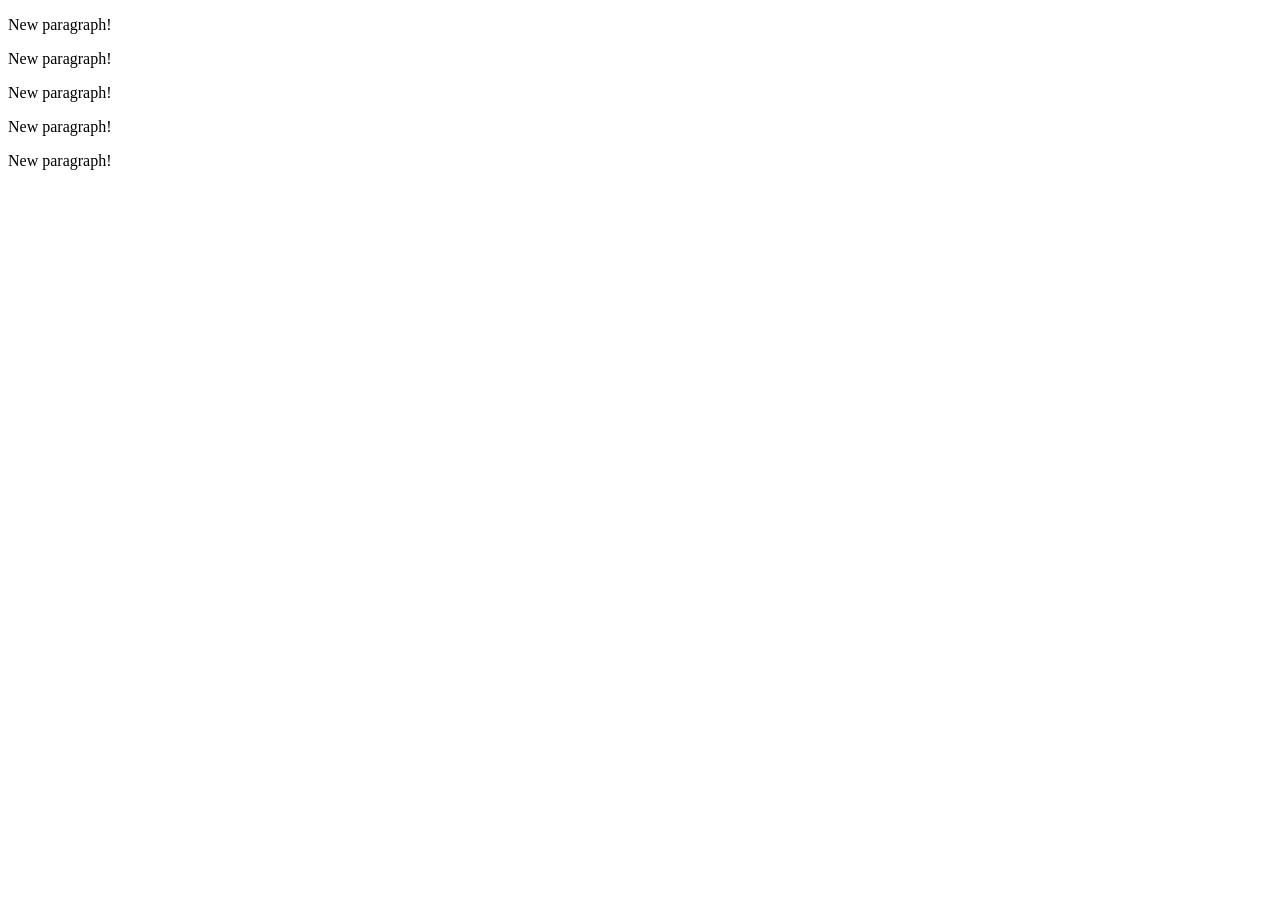
<file: chapter_05/05_creating_paragraphs.html>
<!DOCTYPE html>
<html lang="en">
	<head>
		<meta charset="utf-8">
		<title>D3: Creating paragraphs dynamically from data</title>
        <script type="text/javascript" src="../d3.js"></script>
	</head>
	<body>
		<script type="text/javascript">
		
			var dataset = [ 5, 10, 15, 20, 25 ];
			
			d3.select("body").selectAll("p")
				.data(dataset)//this attaches the dataset above
				.enter()
				.append("p")//for each item in the dataset above, a new paragraph is added to the page
      .text("New paragraph!");//each new paragraph has the text "New paragraph!"
			
		</script>
	</body>
</html>
</file>
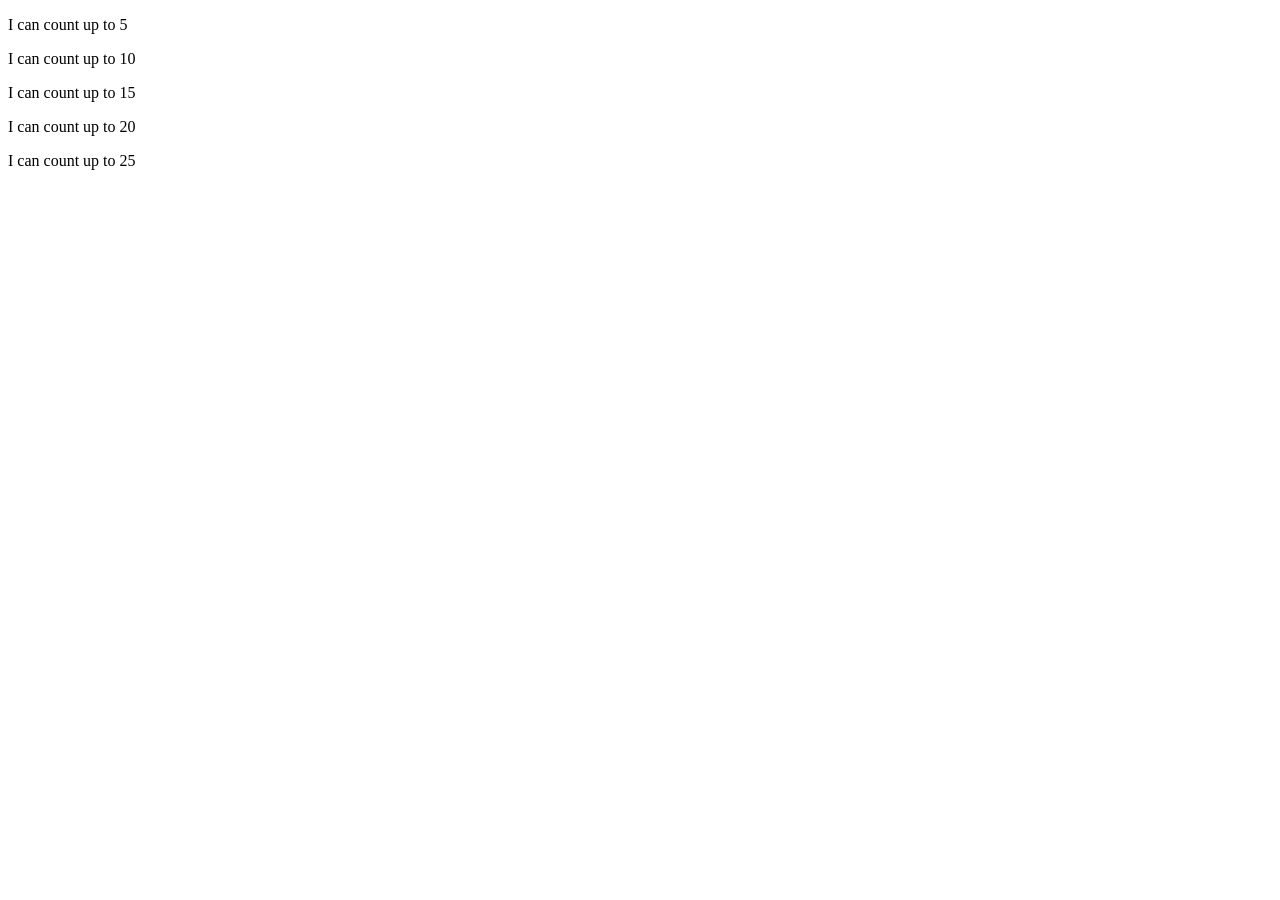
<file: chapter_05/07_creating_paragraphs_counting.html>
<!DOCTYPE html>
<html lang="en">
	<head>
		<meta charset="utf-8">
		<title>D3: Inserting additional text into paragraphs</title>
        <script type="text/javascript" src="../d3.js"></script>
	</head>
	<body>
		<script type="text/javascript">
		
			var dataset = [ 5, 10, 15, 20, 25 ];
			
			d3.select("body").selectAll("p")
				.data(dataset)
				.enter()
				.append("p")
				.text(function(d) {
					return "I can count up to " + d;//same as previous 2 examples but now a sentence is added to the dataset each time
				});
			
		</script>
	</body>
</html>
</file>
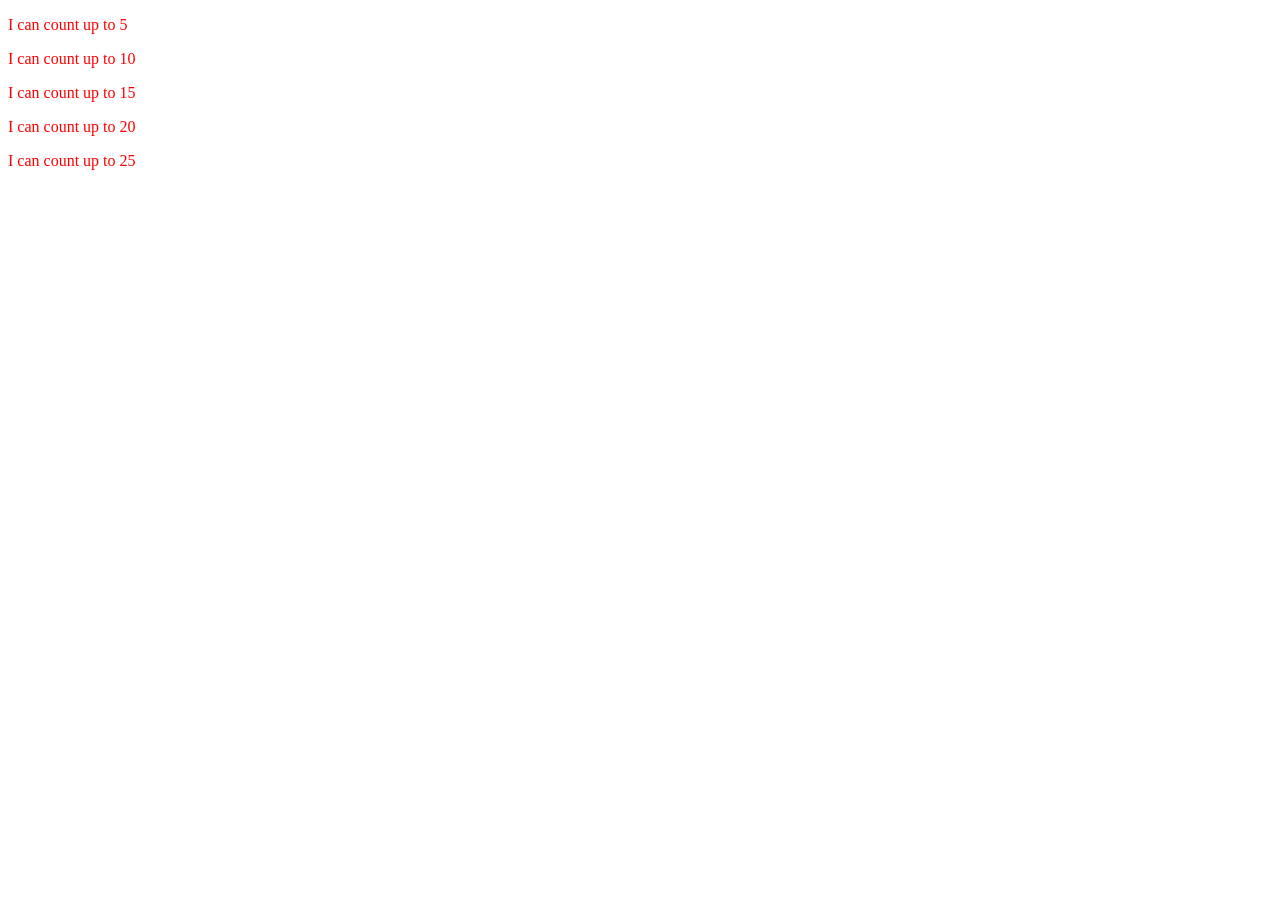
<file: chapter_05/08_creating_paragraphs_with_style.html>
<!DOCTYPE html>
<html lang="en">
	<head>
		<meta charset="utf-8">
		<title>D3: Setting the style of paragraphs</title>
        <script type="text/javascript" src="../d3.js"></script>
	</head>
	<body>
		<script type="text/javascript">
		
			var dataset = [ 5, 10, 15, 20, 25 ];
			
			d3.select("body").selectAll("p")
				.data(dataset)
				.enter()
				.append("p")
				.text(function(d) {
					return "I can count up to " + d;
				})
				.style("color", "red");//the text is now red
			
		</script>
	</body>
</html>
</file>
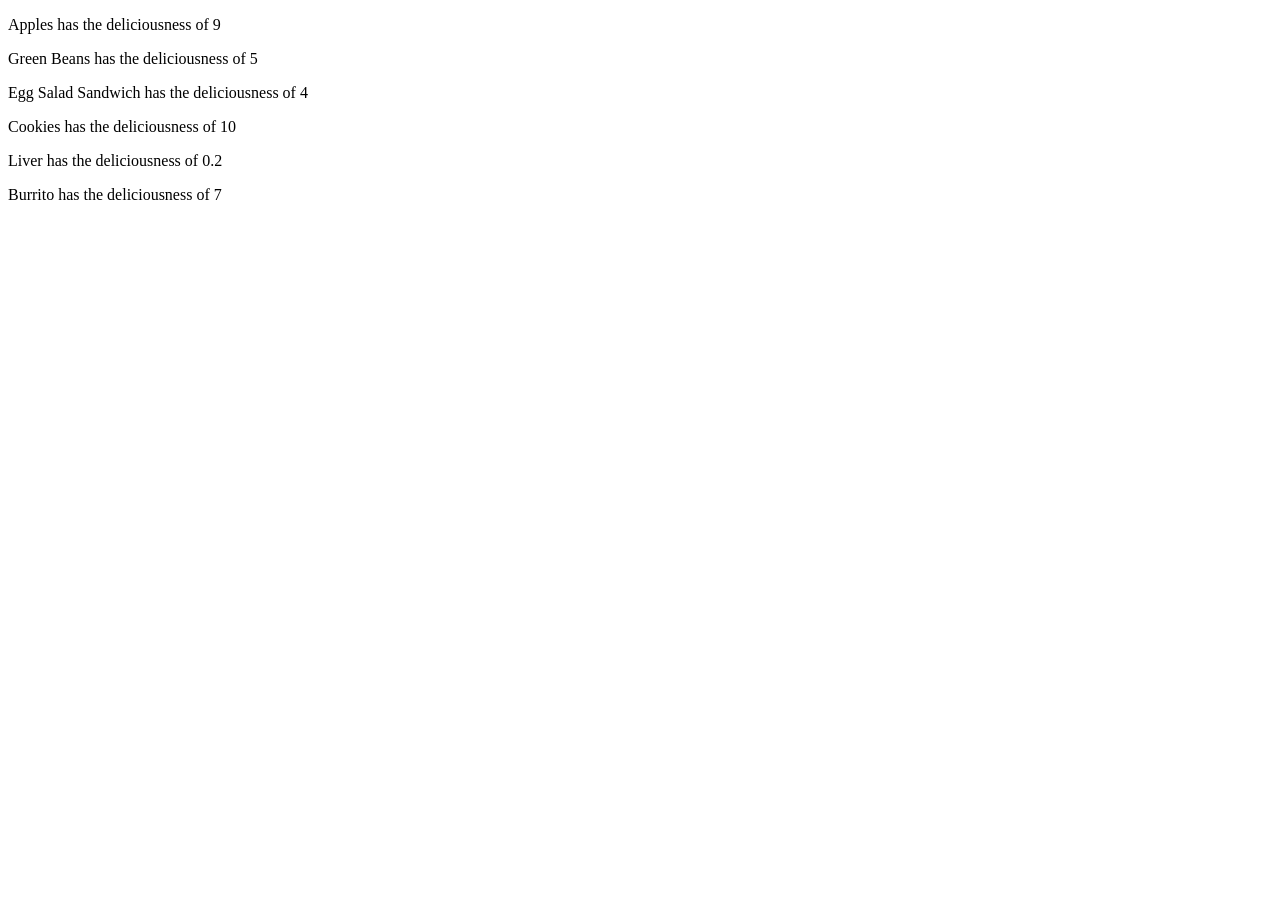
<file: chapter_05/09_load_data_and_access_values.html>
<!DOCTYPE html>
<html lang="en">
	<head>
		<meta charset="utf-8">
		<title>Access data points from loaded file</title>
        <script type="text/javascript" src="../d3.js"></script>
	</head>
	<body>
		<script type="text/javascript">
		
			d3.csv("data/food.csv") 
      .then(function(data) {

  			d3.select("body").selectAll("p")
  				.data(data)
  				.enter()
  				.append("p")
  				.text(function(d) {
            console.log(d)
            //take a look at what has been logged above - objects with 2 key and value pairs
            //the keys are Food, and Deliciousness
            //the values are the name of the foods and their scores
            
            //to access the name of the food, we refer to the key "Food" 
            //console.log(d.Food)
            
            //to access the deliciousness of the food we refer to the key "Deliciousness"
            //we can access values with keys using 2 different syntaxes - these act the same in most cases
            //d.Deliciousness
            //and 
            //d["Deliciousness"]
            
            //the 2 console log statements below will print out the same data
            // console.log(d.Deliciousness)
            //console.log(d["Deliciousness"])
            
            //to form as sentence using this data similar to the previous example:
  					return d.Food + " has the deliciousness of "+ d.Deliciousness
  				})
      })
      .catch(function(error){
           // handle error
      })

			
		</script>
	</body>
</html>
</file>
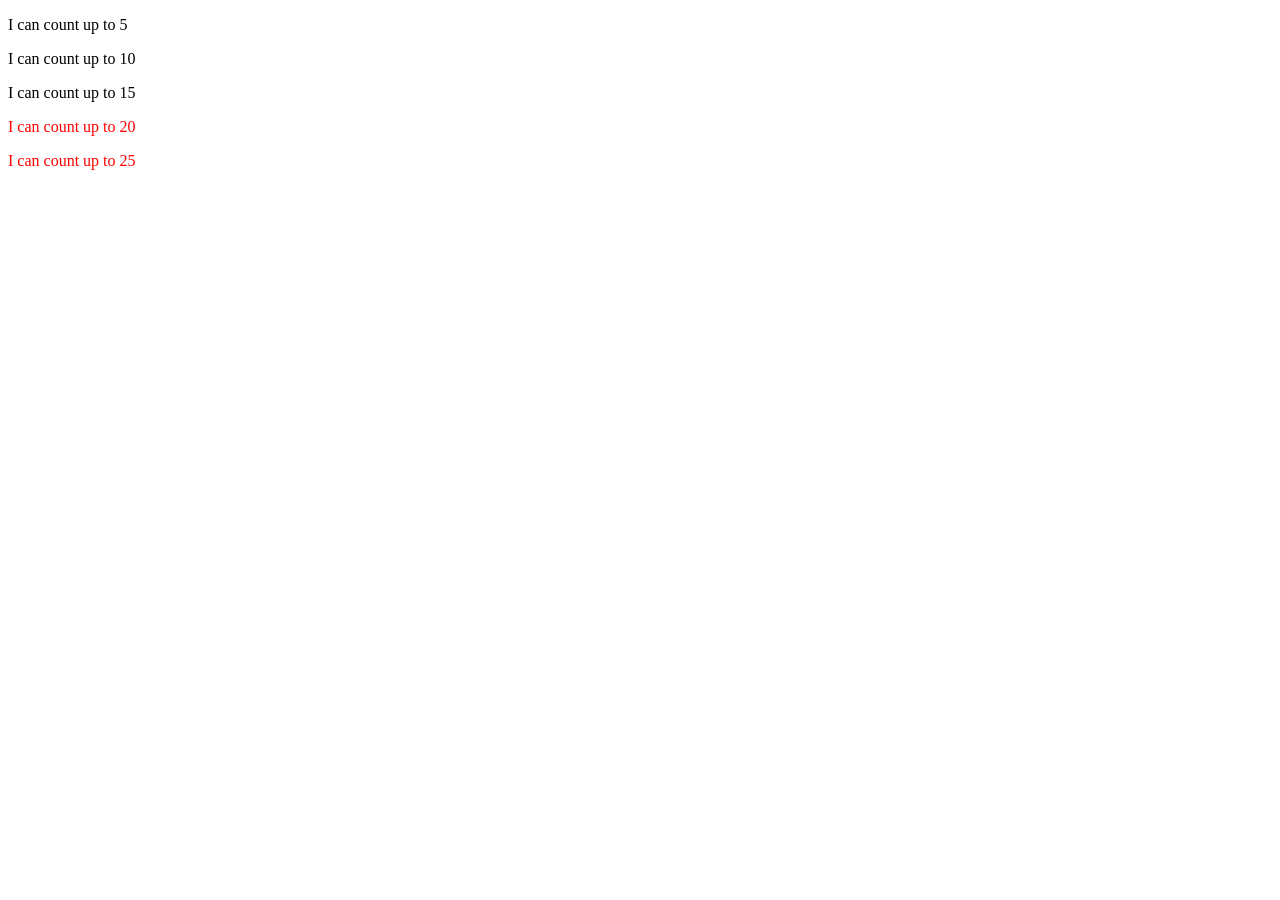
<file: chapter_05/10_creating_paragraphs_with_style_functions.html>
<!DOCTYPE html>
<html lang="en">
	<head>
		<meta charset="utf-8">
		<title>D3: Setting paragraphs' style conditionally, based on data</title>
        <script type="text/javascript" src="../d3.js"></script>
	</head>
	<body>
		<script type="text/javascript">
		
			var dataset = [ 5, 10, 15, 20, 25 ];
			
			d3.select("body").selectAll("p")
				.data(dataset)
				.enter()
				.append("p")
				.text(function(d) {
					return "I can count up to " + d;
				})
				.style("color", function(d) {
					if (d > 15) {	//Threshold of 15
						return "red";//if the data point is less than 15, it is displayed in red
					} else {
						return "black";//otherwise it is in black
					}
				});
			
      //can you think of practical application for this example? such as creating filters and thresholds for visualizing later?
      
		</script>
	</body>
</html>
</file>
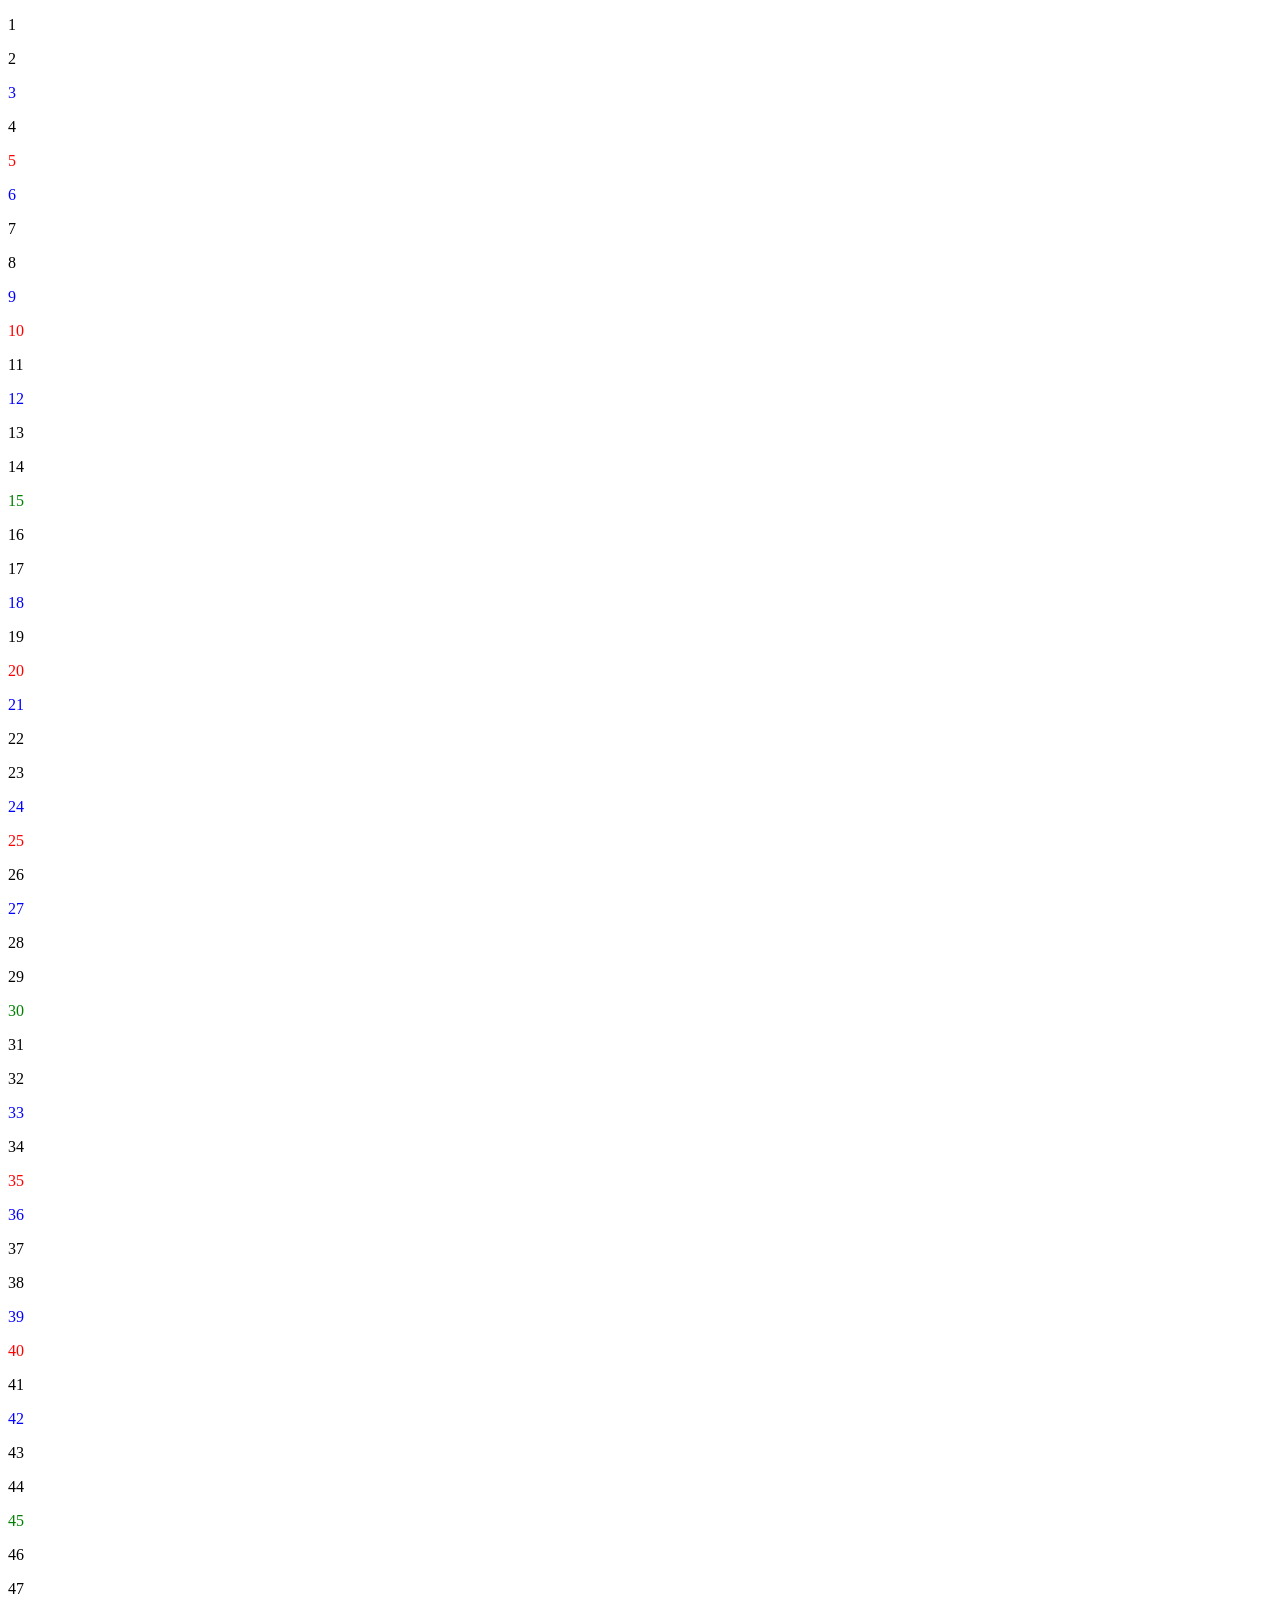
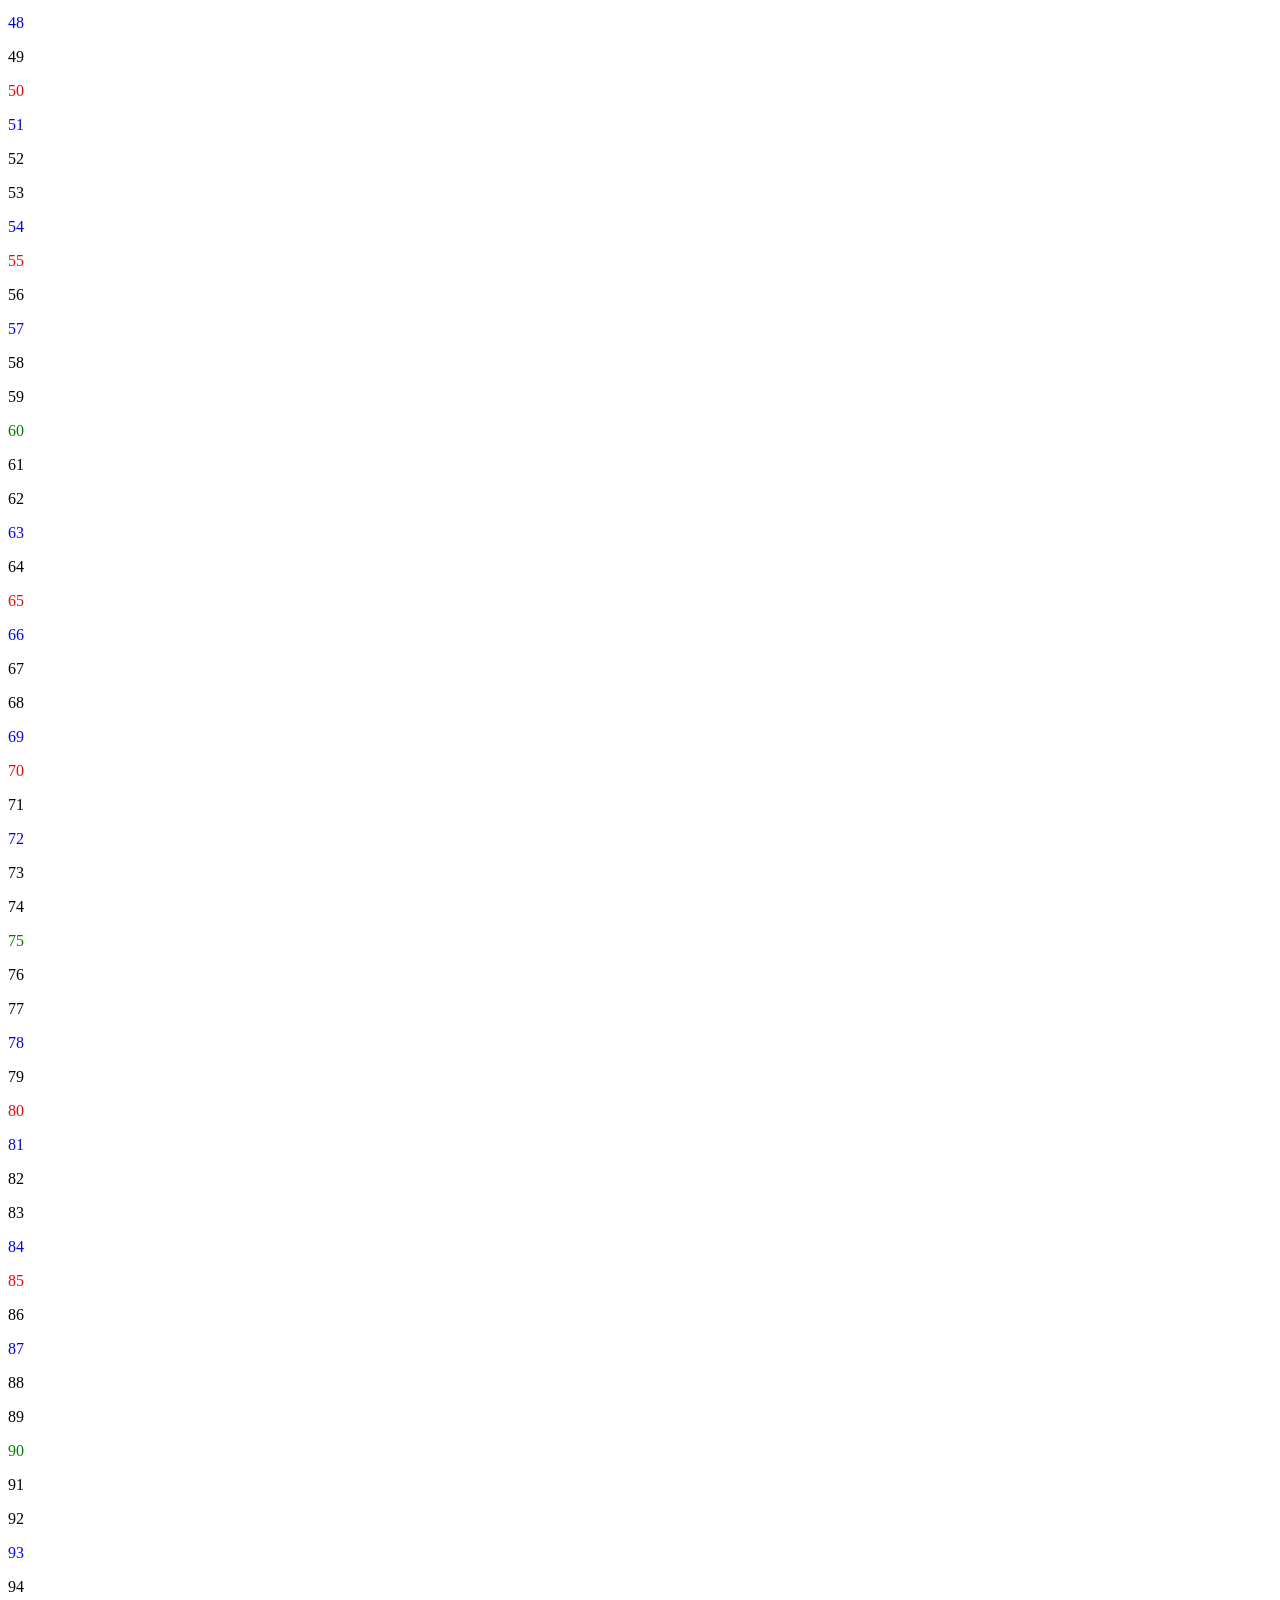
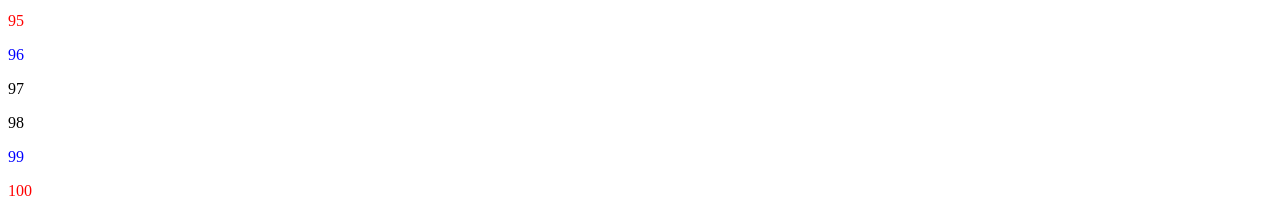
<file: chapter_05/11_if_else_if_else_EXERCISE.html>
<!DOCTYPE html>
<html lang="en">
	<head>
		<meta charset="utf-8">
		<title>D3: Setting paragraphs' style conditionally, based on data</title>
        <script type="text/javascript" src="../d3.js"></script>
	</head>
	<body>
		<script type="text/javascript">

            //here I have given you a different dataset, its an array(list) of the numbers 1 to 100
            var dataset = [];
            for (var i = 1; i <= 100; i++) {
               dataset.push(i);
            }
            //you can uncomment the line below to see this data printed out to your javascript console
            console.log(dataset)


            //YOUR ASSIGNMENT STARTS HERE: now you will make a function to change the color of the text
            //if a number is divisible by 3, it is blue,
            //if it is divisible by 5 it is red,
            //if it is divisible by both, then it is green.
            //and if the number is not divisible by either, it will be black


            //all this will stay the same
			d3.select("body").selectAll("p")
				.data(dataset)
				.enter()
				.append("p")
				.text(function(d) {
					return d;
				})
				.style("color", function(d) {
                    // return "red"
                    //YOUR CODE WILL BE HERE
                    //

                    //HINT: think about the order of the if else statements, they are not in the order I have listed above.
                    //you will need a statement for each of the 4 conditions which I have written below
                    //Step 1: uncomment by erasing the /* and */ bracketing this code block
                    //Step 2: replace each of the words in () with your conditions
                    //step 3: return the appropriate color in the {} following each condition
                    //step 4: refresh your page and check if the results are what you expected


                        if( d % 15 == 0){
                            return "green"
                        }else if( d % 3 == 0){
                          return "blue"
                        }else if( d % 5 == 0 ){
                            return "red"
                        }else{
                            return "black"
                        }



				});

		</script>
	</body>
</html>
</file>
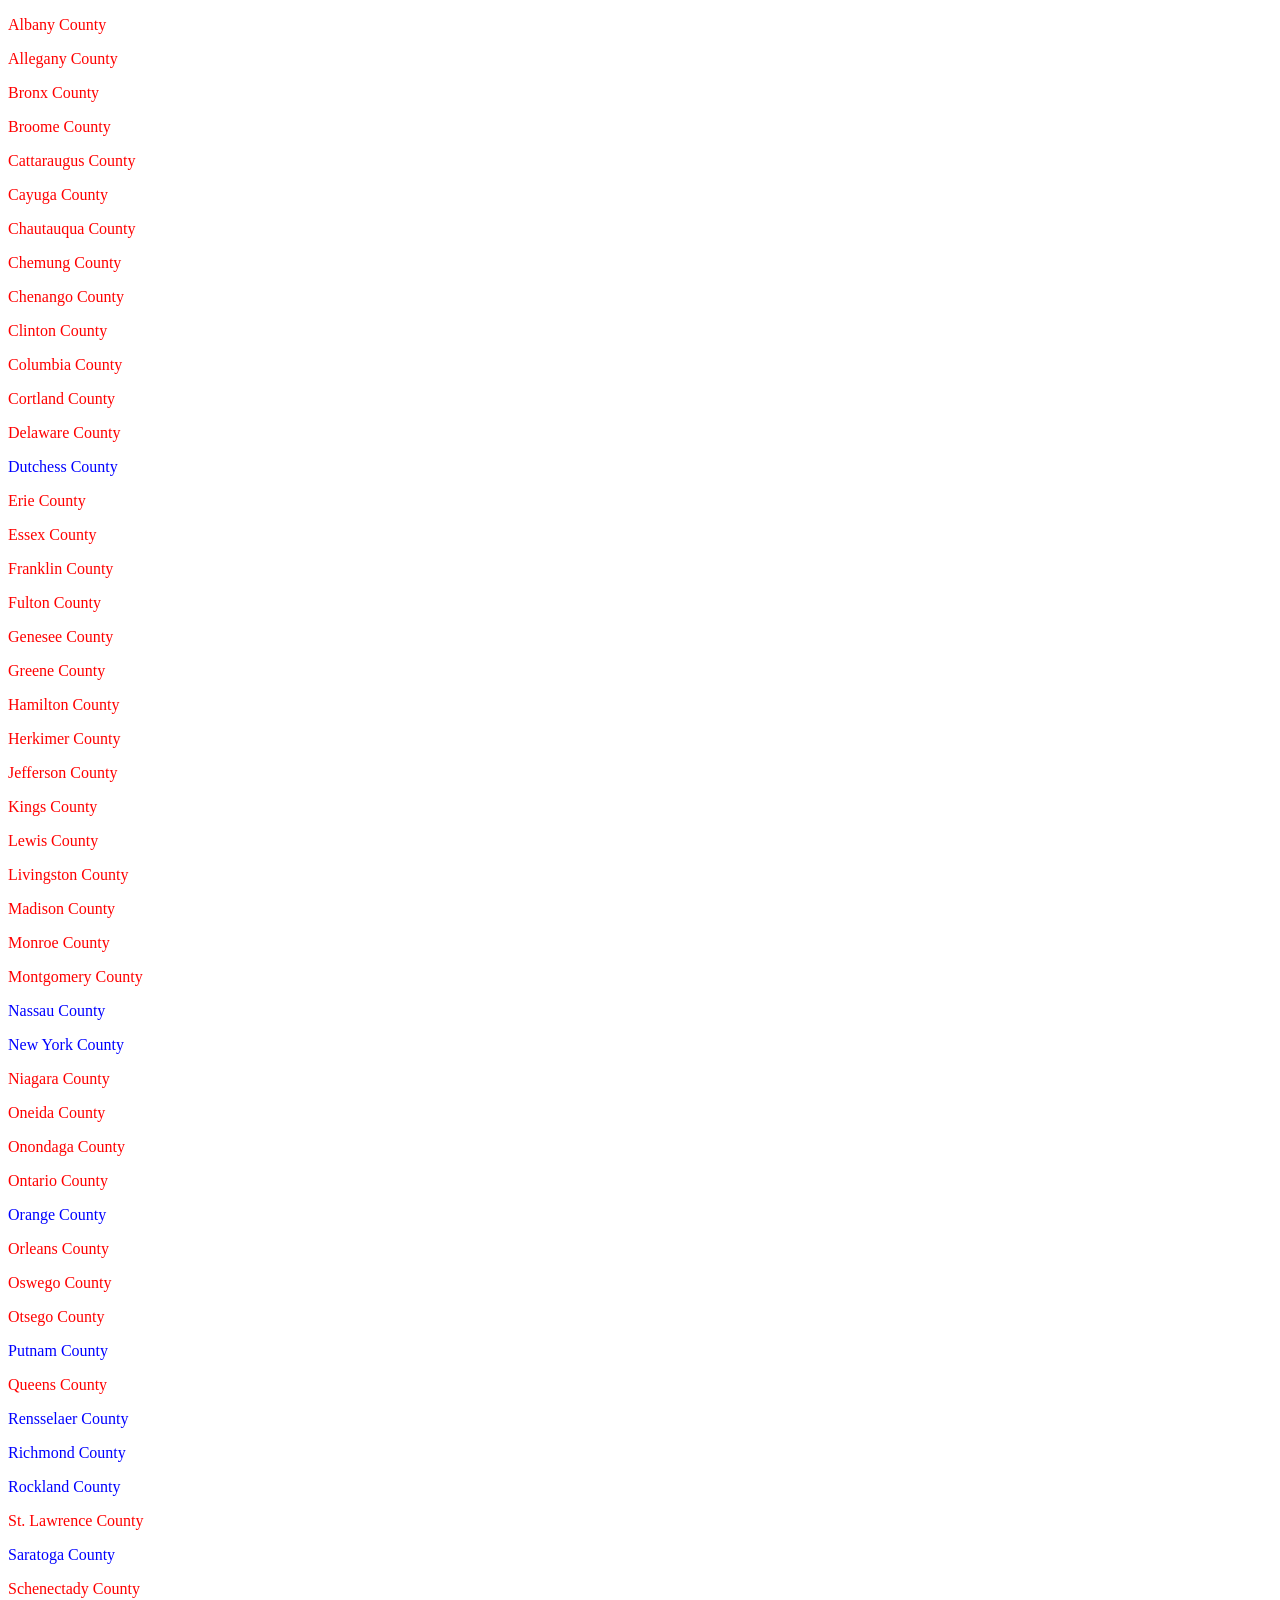
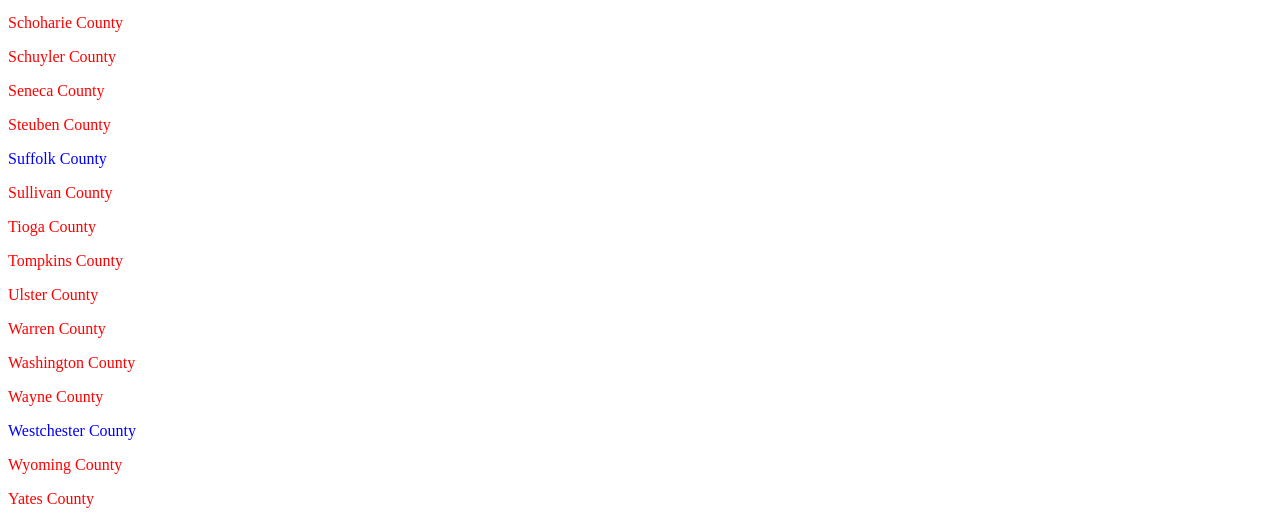
<file: chapter_05/12_filter_EXERCISE.html>
<!DOCTYPE html>
<html lang="en">
	<head>
		<meta charset="utf-8">
		<title>load data and filter by quality</title>
        <script type="text/javascript" src="d3.js"></script>
	</head>
	<body>
		<script type="text/javascript">

		//use what you have learned so far to load the file of density and income data in the data folder in this chapter
		//file name is "density_income_ny_counties.csv"
		//see 03 for loading

		d3.csv("data/density_income_ny_counties.csv")
		.then(function(data) {

			d3.select("body").selectAll("p")
				.data(data)
				.enter()
				.append("p")
				.text(function (r) {
					return r.Geo_NAME
				})

				.style("color", function(d) {
					if (d.median_income < 65323 ){
						return "red"
					}
					else {
						return "blue"
					}

				})
		})

      //make a paragraph for each county, and set the name of the county as its text
      //if the median income of the county is above the median income of new york state, turn the county name red

      //the median income for 2014 - 2018 period is $65,323
      //the key for the name of the county is "Geo_NAME"
      //the key for median income is "median_income"

		</script>
	</body>
</html>
</file>
